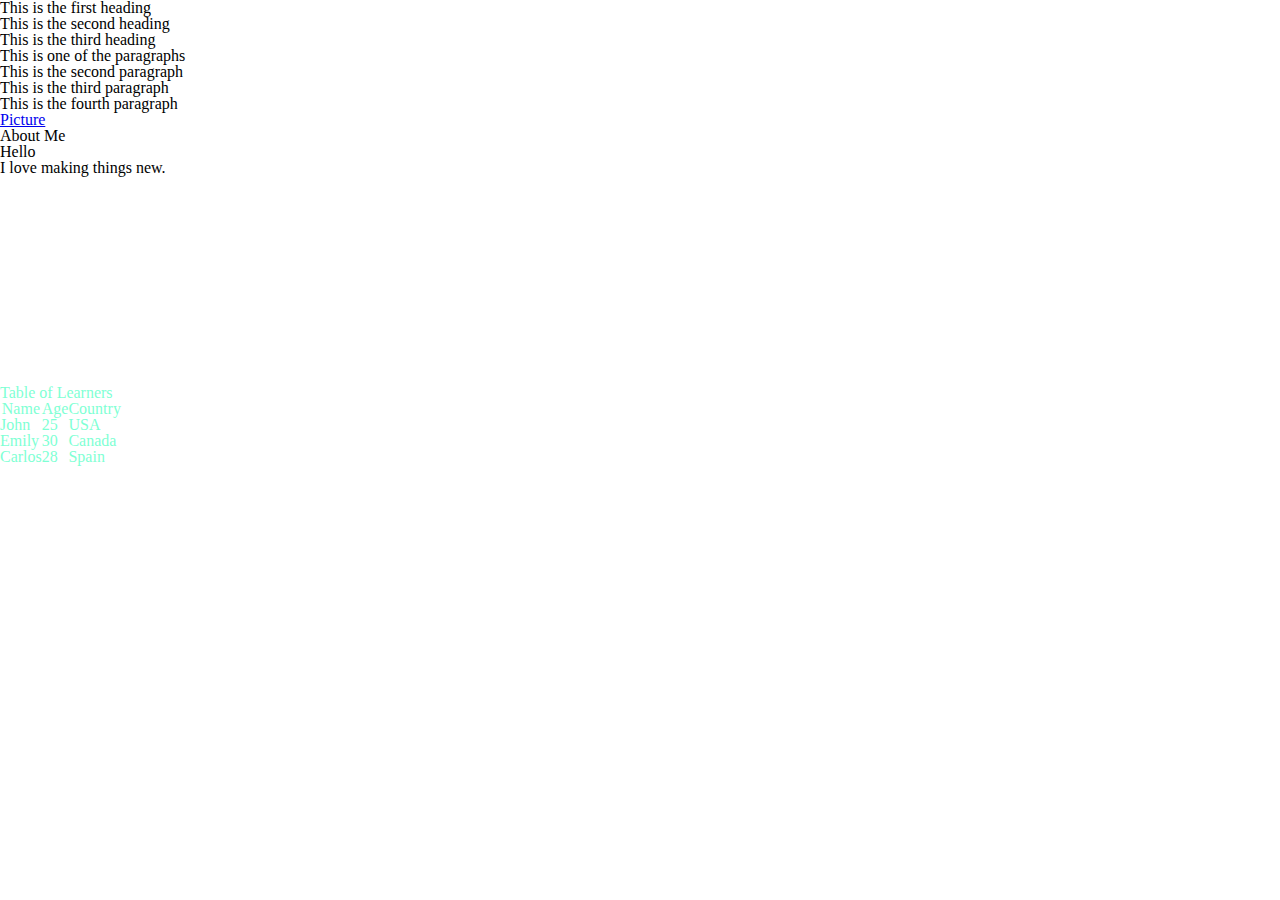
<file: css_basic/index.html>
<!DOCTYPE html>
<html>
<head>
    <meta charset="utf-8">
	<meta name="viewport" content="width=device-width, initial-scale=1">
    <title>My Webpage</title>
    <link href="base.css" rel="stylesheet">
    <link href="styles.css" rel="stylesheet">
</head>
<body>
    <h1>This is the first heading</h1>
    <h2>This is the second heading</h2>
    <h3>This is the third heading </h3>
    <p>This is one of the paragraphs</p>
    <p>This is the second paragraph</p>
    <p>This is the third paragraph</p>
    <p>This is the fourth paragraph</p>
    <a href="https://pixabay.com/photos/code-coding-computer-data-1839406/"> Picture </a>
    <aside>
        <h2>About Me</h2>
        <p>Hello</p>
        <p>I love making things new.</p>
    </aside>
    <article>
        <h2>Table of Learners</h2>
        <table>
            <thead>
                <tr>
                    <th>Name</th>
                    <th>Age</th>
                    <th>Country</th>
                </tr>
            </thead>
            <tbody>
                <tr>
                    <td>John</td>
                    <td>25</td>
                    <td>USA</td>
                </tr>
                <tr>
                    <td>Emily</td>
                    <td>30</td>
                    <td>Canada</td>
                </tr>
                <tr>
                    <td>Carlos</td>
                    <td>28</td>
                    <td>Spain</td>
                </tr>
            </tbody>
        </table>
    </article>
    
</body>
</html>
</file>
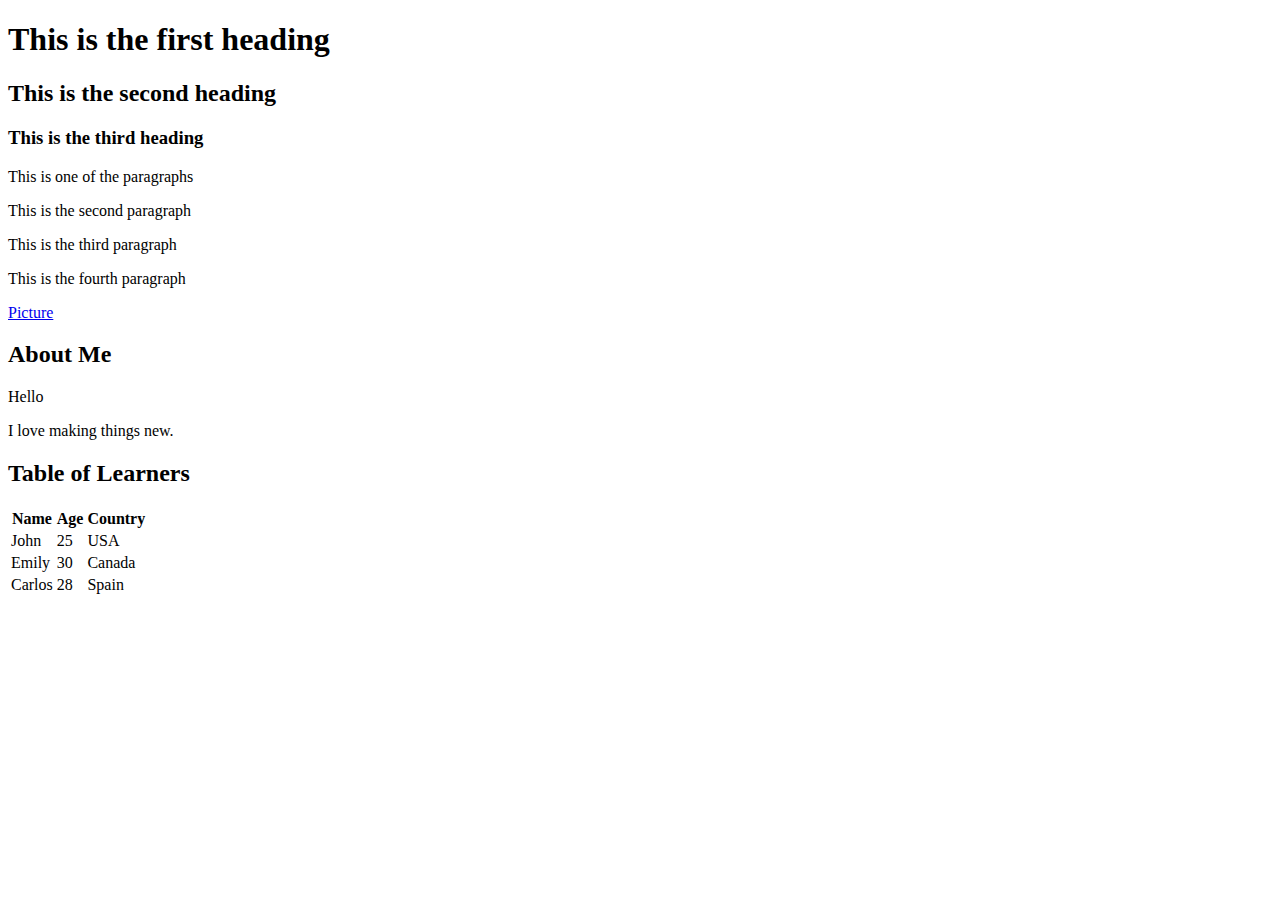
<file: html_basic/index.html>
<!DOCTYPE html>
<html>
<head>
    <meta charset="utf-8">
	<meta name="viewport" content="width=device-width, initial-scale=1">
    <title>My Webpage</title>
</head>
<body>
    <h1>This is the first heading</h1>
    <h2>This is the second heading</h2>
    <h3>This is the third heading </h3>
    <p>This is one of the paragraphs</p>
    <p>This is the second paragraph</p>
    <p>This is the third paragraph</p>
    <p>This is the fourth paragraph</p>
    <a href="https://pixabay.com/photos/code-coding-computer-data-1839406/"> Picture </a>
    <aside>
        <h2>About Me</h2>
        <p>Hello</p>
        <p>I love making things new.</p>
    </aside>
    <article>
        <h2>Table of Learners</h2>
        <table>
            <thead>
                <tr>
                    <th>Name</th>
                    <th>Age</th>
                    <th>Country</th>
                </tr>
            </thead>
            <tbody>
                <tr>
                    <td>John</td>
                    <td>25</td>
                    <td>USA</td>
                </tr>
                <tr>
                    <td>Emily</td>
                    <td>30</td>
                    <td>Canada</td>
                </tr>
                <tr>
                    <td>Carlos</td>
                    <td>28</td>
                    <td>Spain</td>
                </tr>
            </tbody>
        </table>
    </article>
    
</body>
</html>
</file>
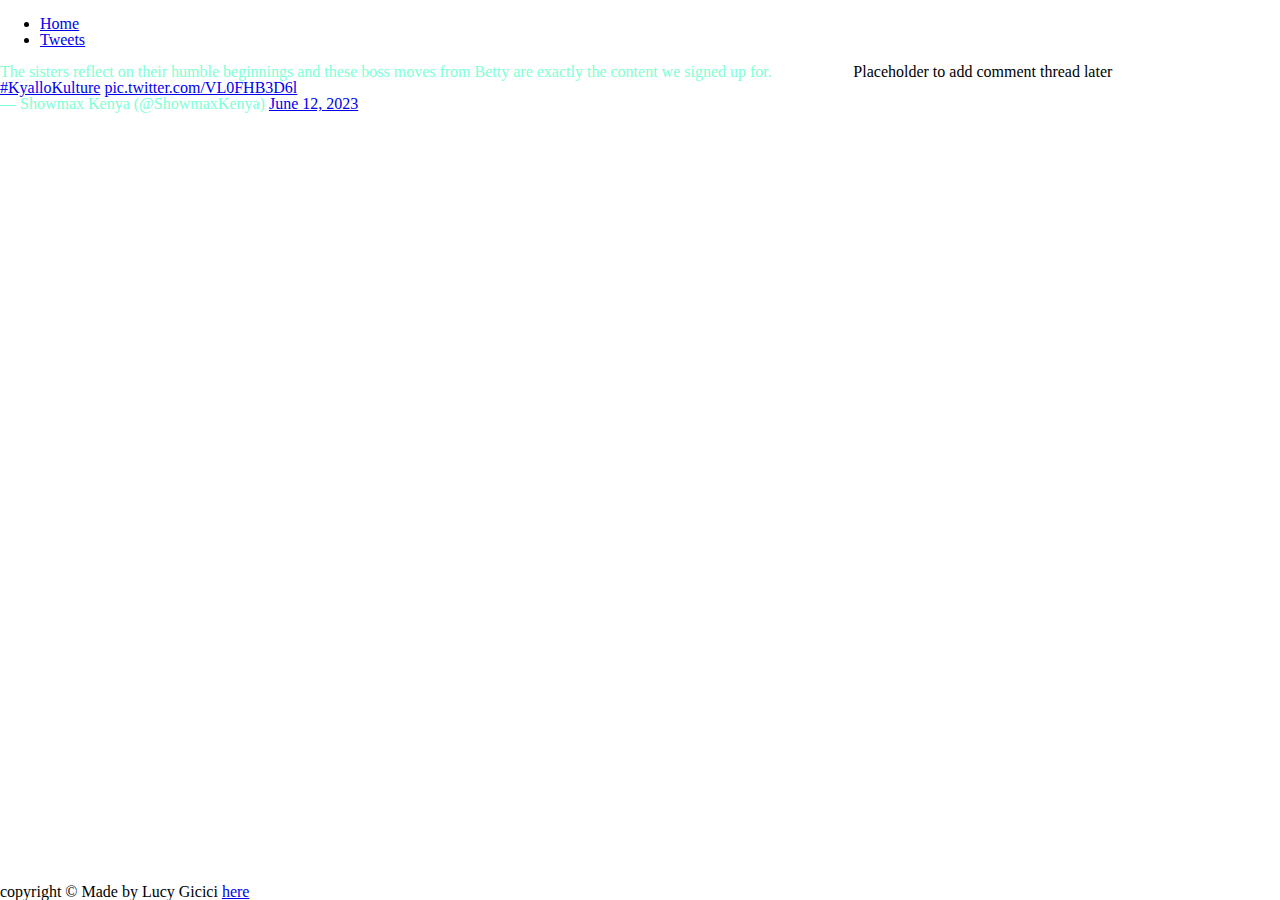
<file: css_basic/tweets.html>
<!DOCTYPE html>
<html lang="en">
<head>
	<meta charset="utf-8">
	<meta name="viewport" content="width=device-width, initial-scale=1">
    <title>My Webpage</title>
    <link href="base.css" rel="stylesheet">
    <link href="styles.css" rel="stylesheet">
	
</head>
<body>
    <header>
        <nav>
            <ul>
                <li><a href="index.html">Home</a></li>
                <li><a href="tweets.html">Tweets</a></li>
            </ul>
        </nav>
    </header>
    <main>
        <article>
            <blockquote class="twitter-tweet"><p lang="en" dir="ltr">The sisters reflect on their humble beginnings and these boss moves from Betty are exactly the content we signed up for. <a href="https://twitter.com/hashtag/KyalloKulture?src=hash&amp;ref_src=twsrc%5Etfw">#KyalloKulture</a> <a href="https://t.co/VL0FHB3D6l">pic.twitter.com/VL0FHB3D6l</a></p>&mdash; Showmax Kenya (@ShowmaxKenya) <a href="https://twitter.com/ShowmaxKenya/status/1668248287617466368?ref_src=twsrc%5Etfw">June 12, 2023</a></blockquote> <script async src="https://platform.twitter.com/widgets.js" charset="utf-8"></script>
        </article>
        <aside>
            <p>Placeholder to add comment thread later</p>
        </aside>
    </main>
    <footer>copyright &copy; Made by Lucy Gicici <a href="https://www.google.com/">here</a></footer>
</body>
</html>
</file>
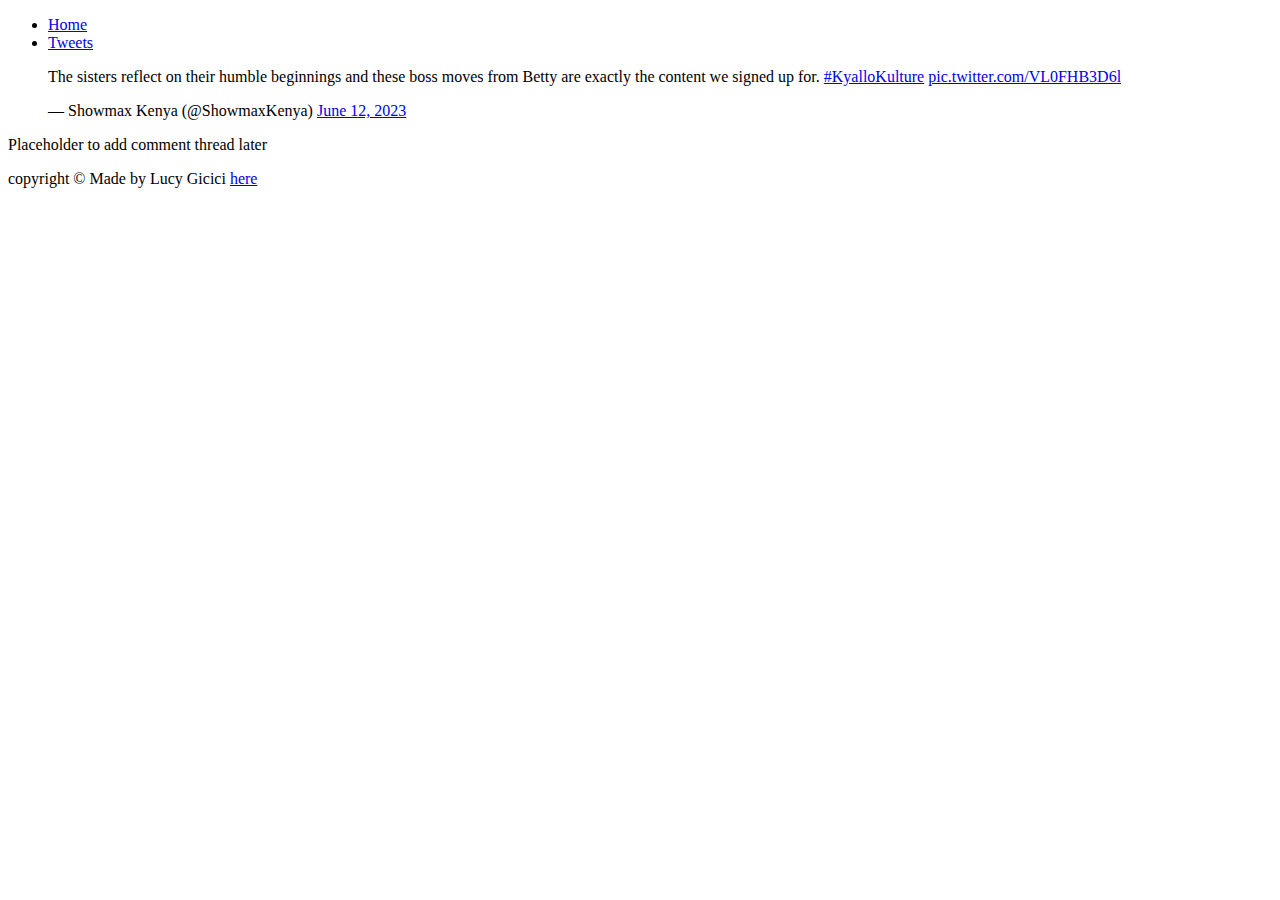
<file: html_basic/tweets.html>
<!DOCTYPE html>
<html lang="en">
<head>
	<meta charset="utf-8">
	<meta name="viewport" content="width=device-width, initial-scale=1">
	<title>My Webpage</title>
</head>
<body>
    <header>
        <nav>
            <ul>
                <li><a href="index.html">Home</a></li>
                <li><a href="tweets.html">Tweets</a></li>
            </ul>
        </nav>
    </header>
    <main>
        <article>
            <blockquote class="twitter-tweet"><p lang="en" dir="ltr">The sisters reflect on their humble beginnings and these boss moves from Betty are exactly the content we signed up for. <a href="https://twitter.com/hashtag/KyalloKulture?src=hash&amp;ref_src=twsrc%5Etfw">#KyalloKulture</a> <a href="https://t.co/VL0FHB3D6l">pic.twitter.com/VL0FHB3D6l</a></p>&mdash; Showmax Kenya (@ShowmaxKenya) <a href="https://twitter.com/ShowmaxKenya/status/1668248287617466368?ref_src=twsrc%5Etfw">June 12, 2023</a></blockquote> <script async src="https://platform.twitter.com/widgets.js" charset="utf-8"></script>
        </article>
        <aside>
            <p>Placeholder to add comment thread later</p>
        </aside>
    </main>
    <footer>copyright &copy; Made by Lucy Gicici <a href="https://www.google.com/">here</a></footer>
</body>
</html>
</file>
<file: css_basic/base.css>
/* Importing webfonts */
/* (If you're learning CSS, you should disregard that) */

@import url(https://fonts.googleapis.com/css?family=Yeseva+One);
@import url(https://fonts.googleapis.com/css?family=Josefin+Sans:400,700,700italic,400italic);


/* CSS reset rules */

html, body {
	height: 100%;
	min-height: 100%;
}
html, body, div, span, applet, object, iframe,
h1, h2, h3, h4, h5, h6, p, blockquote, pre,
a, abbr, acronym, address, big, cite, code,
del, dfn, img, ins, kbd, q, s, samp,
small, strike, sub, sup, tt, var,
b, u, i, center,
dl, dt, dd,
fieldset, form, label, legend,
table, caption, tbody, tfoot, thead, tr, th, td,
article, aside, canvas, details, embed, 
figure, figcaption, footer, header, hgroup, 
menu, nav, output, ruby, section, summary,
time, mark, audio, video {
	margin: 0;
	padding: 0;
	border: 0;
	font-size: 100%;
	font: inherit;
	vertical-align: baseline;
}
/* HTML5 display-role reset for older browsers */
article, aside, details, figcaption, figure, 
footer, header, hgroup, menu, nav, section {
	display: block;
}
body {
	line-height: 1;
}
blockquote, q {
	quotes: none;
}
blockquote:before, blockquote:after,
q:before, q:after {
	content: '';
	content: none;
}
table {
	border-collapse: collapse;
	border-spacing: 0;
}
</file>
<file: css_basic/styles.css>
body {
    display:flex;
    flex-direction: column;
    }
     
    
    
    main{
        display: flex;
        flex-direction: row;
        flex: auto;
     }
    
    article {
        flex: 2;
        color: aquamarine;
        overflow-y: auto
    
     }
    
    aside {
        flex: 1;
        overflow-y: auto
    }
</file>
